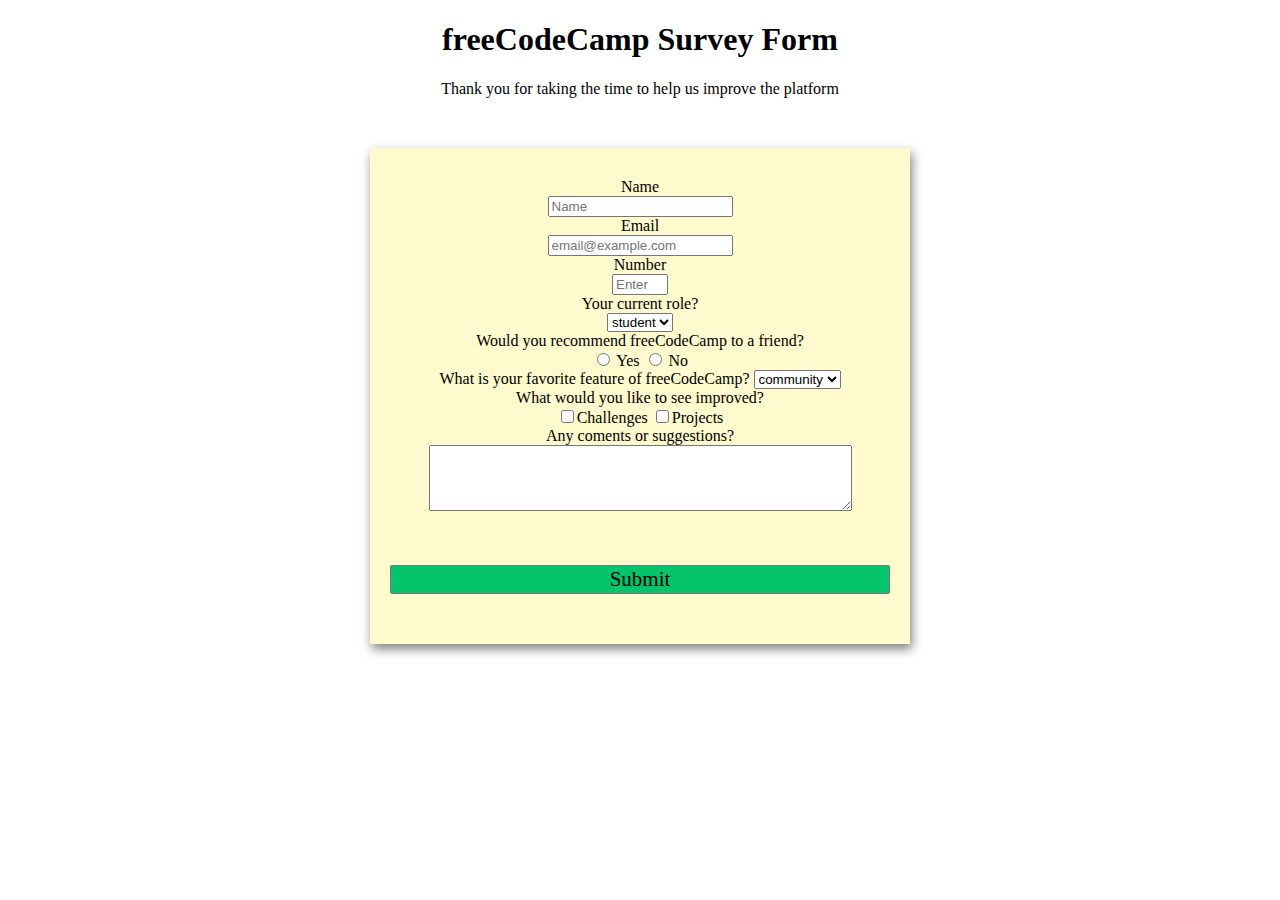
<file: index.html>
<!DOCTYPE html>
<html lang="en">

<head>
  <h1 id="title">freeCodeCamp Survey Form</h1>
  <p id="description">Thank you for taking the time to help us improve the platform </p>
</head>

<body>
  <link rel="stylesheet" href="styles.css">
  <form id="survey-form">
    <center>
      <label id="name-label" for="name">Name</label><br>
      <input type="text" id="name" name="name" placeholder="Name" required><br>
      <label id="email-label" for="email">Email</label><br>
      <input type="email" id="email" name="email" placeholder="email@example.com" required><br>
      <label id="number-label" for="number">Number</label><br>
      <input type="number" id="number" min="15" max="30" placeholder="Enter a number"><br>
      <label for="select">Your current role?</label><br>
      <select name="select" id="select">
        <option value="student">student</option>
        <option value="job">job</option>
      </select><br>
      <label for="select">Would you recommend freeCodeCamp to a friend?</label><br>
      <input type="radio" name="choose" value="yes"> Yes
      <input type="radio" name="choose" value="no"> No<br>
      <label for="dropdown">What is your favorite feature of freeCodeCamp?</label>
      <select id="dropdown">
        <option value="option1">community</option>
        <option value="option2">projects</option>
      </select><br>
      What would you like to see improved?<br>
      <input type="checkbox" name="checkbox-group" value="Challenges">Challenges
      <input type="checkbox" name="checkbox-group" value="projects">Projects<br>
      <label for="select">Any coments or suggestions?</label><br>
      <textarea name="comments" rows="4" cols="50"></textarea>
      <button type="submit" id="submit">Submit</button>
    </center>
  </form>
</body>

</html>
</file>
<file: styles.css>
body {
  font-family: times new roman;
  text-align: center;
}

form {
  background-color: #FFFACD;
  max-width: 500px;
  margin: 50px auto;
  padding: 30px 20px;
  box-shadow: 2px 5px 10px rgba(0, 0, 0, 0.5);
}

button {
  background-color: #05c46b;
  border: 1px solid #777;
  border-radius: 2px;
  font-family: inherit;
  font-size: 21px;
  display: block;
  width: 100%;
  margin-top: 50px;
  margin-bottom: 20px;
}
</file>
